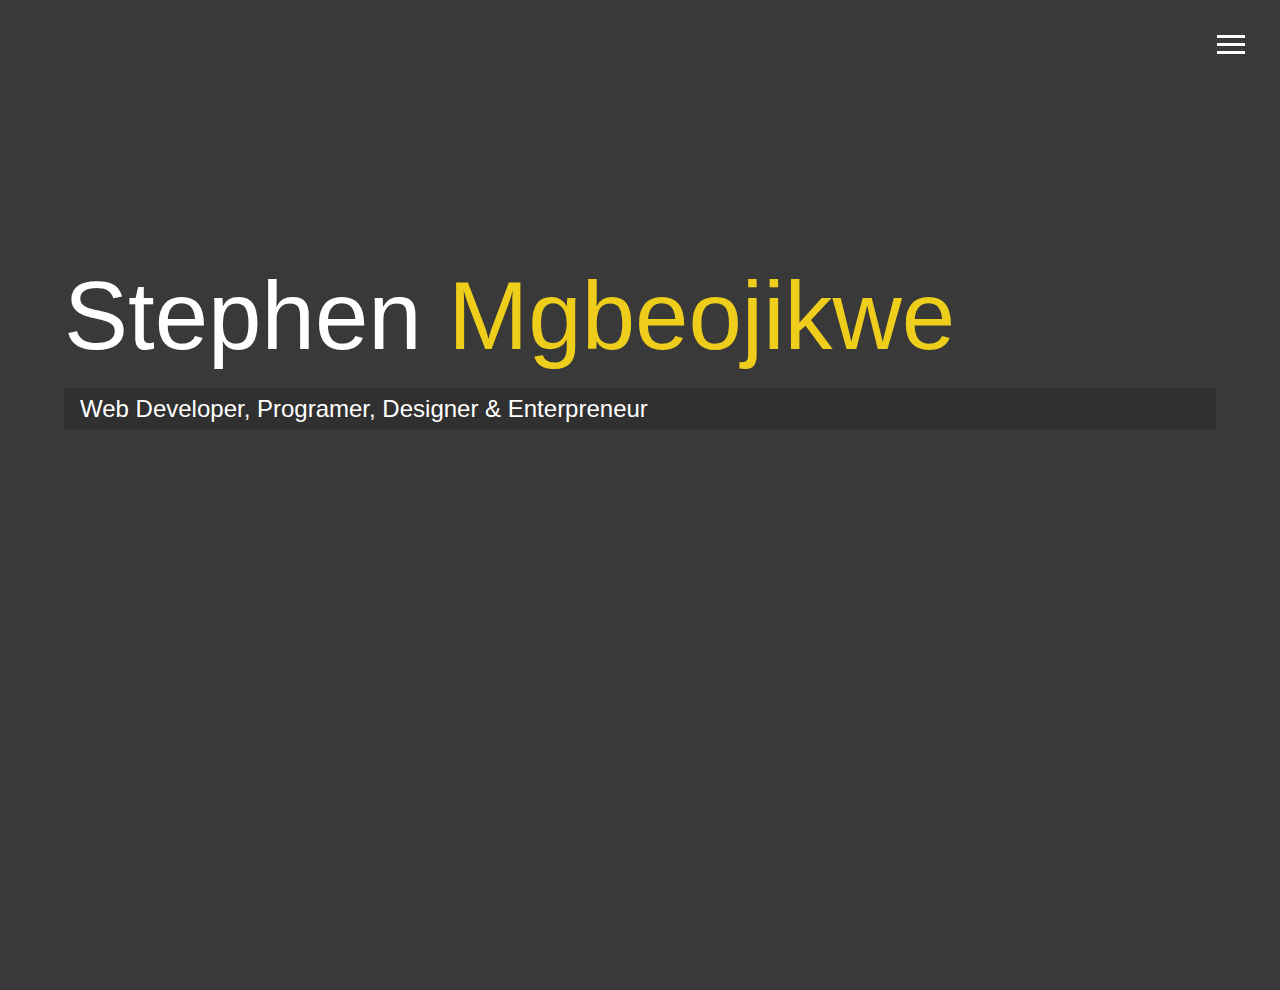
<file: Desktop/my projects/myportfolio-master/index.html>
<!DOCTYPE html>
<html lang="en">
<head>
  <meta charset="UTF-8">
  <meta name="viewport" content="width=device-width, initial-scale=1.0">
  <link rel="stylesheet" href="./css/main.css">
  <link
  rel="stylesheet"
  href="https://use.fontawesome.com/releases/v5.0.13/css/all.css"
  integrity="sha384-DNOHZ68U8hZfKXOrtjWvjxusGo9WQnrNx2sqG0tfsghAvtVlRW3tvkXWZh58N9jp"
  crossorigin="anonymous" 
/>
  <title>Welcome To My Portfolio</title>
</head>
<body id="bg-img">
 <header>
   <div class="menu-btn">
     <div class="btn-line"></div>
     <div class="btn-line"></div>
     <div class="btn-line"></div>
   </div>

   <nav class="menu">
     <div class="menu-branding">
      <div class="portrait"></div>
     </div>
     <ul class="menu-nav">
      <li class="nav-item current"><a href="index.html" class="  nav-link  ">Home</a></li>
      <li class="nav-item "><a href="about.html" class="nav-link">about me</a></li>
      <li class="nav-item"><a href="work.html" class="nav-link">My Work</a></li>
      <li class="nav-item"><a href="contact.html" class="nav-link">How to reach me</a></li>
     </ul> 
   </nav>
 </header>

 <main id="home">
   <h1 class="lg-heading">Stephen <span class="text-secondary">Mgbeojikwe</span></h1>
   <h2 class="sm-heading">Web Developer, Programer, Designer & Enterpreneur</h2>
   <div class="icons">
     <a href="https://www.twitter.com/stevola11"><i class="fab fa-twitter fa-2x" ></i></a>
     <a href="https://www.facebook.com/stevolala18"><i class="fab fa-facebook fa-2x" ></i></a>
     <a href="https://www.linkedin.com/in/stephen-mgbeojikwe/"><i class="fab fa-linkedin fa-2x" ></i></a>
     <a href="https://www.github.com/strevo199"><i class="fab fa-github   fa-2x" ></i></a>
   </div>
 </main>
 <script src="js/main.js"></script>
</body>
</html>
</file>
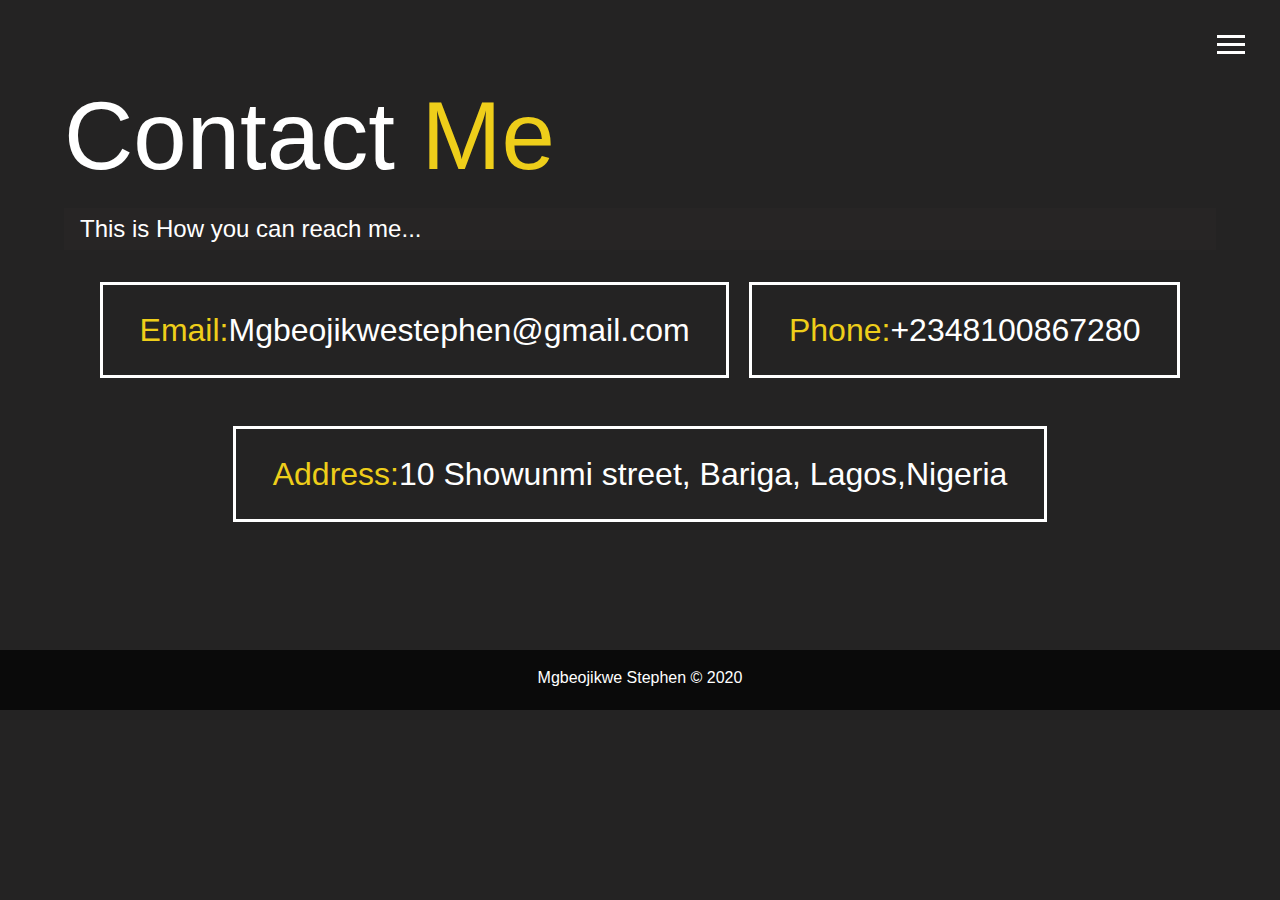
<file: Desktop/my projects/myportfolio-master/contact.html>
<!DOCTYPE html>
<html lang="en">
<head>
  <meta charset="UTF-8">
  <meta name="viewport" content="width=device-width, initial-scale=1.0">
  <link rel="stylesheet" href="./css/main.css">
  <link
  rel="stylesheet"
  href="https://use.fontawesome.com/releases/v5.0.13/css/all.css"
  integrity="sha384-DNOHZ68U8hZfKXOrtjWvjxusGo9WQnrNx2sqG0tfsghAvtVlRW3tvkXWZh58N9jp"
  crossorigin="anonymous" 
/>
  <title>Contact Me</title>
</head>
<body > 
 <header>
   <div class="menu-btn">
     <div class="btn-line"></div>
     <div class="btn-line"></div>
     <div class="btn-line"></div>
   </div>

   <nav class="menu">
     <div class="menu-branding">
      <div class="portrait"></div>
     </div>
     <ul class="menu-nav">
      <li class="nav-item "><a href="index.html" class="  nav-link  ">Home</a></li>
      <li class="nav-item "><a href="about.html" class="nav-link">about me</a></li>
      <li class="nav-item"><a href="work.html" class="nav-link">My Work</a></li>
      <li class="nav-item current"><a href="contact.html" class="nav-link">How to reach me</a></li>
     </ul>
   </nav>
 </header>

 <main id="contact">
   <h1 class="lg-heading">Contact <span class="text-secondary">Me</span></h1>
   <h2 class="sm-heading">This is How you can reach me...</h2>

  <div class="boxes">
    <div>
      <span class="text-secondary">Email:</span>Mgbeojikwestephen@gmail.com
    </div>
    <div>
      <span class="text-secondary">Phone:</span>+2348100867280
    </div>
    <div>
      <span class="text-secondary">Address:</span>10 Showunmi street, Bariga, Lagos,Nigeria    </div>
  </div>

 </main>

 <footer id="main-footer">
  Mgbeojikwe Stephen &copy;  2020
 </footer>
 <script src="js/main.js"></script>
</body>
</html>
</file>
<file: Desktop/my projects/myportfolio-master/css/main.css>
.menu-btn {
  position: absolute;
  z-index: 3;
  right: 35px;
  top: 35px;
  cursor: pointer;
  transition: all 0.5s ease-out;
  -webkit-transition: all 0.5s ease-out;
  -moz-transition: all 0.5s ease-out;
  -ms-transition: all 0.5s ease-out;
  -o-transition: all 0.5s ease-out; }
  .menu-btn .btn-line {
    width: 28px;
    height: 3px;
    margin: 0 0 5px 0;
    background-color: #ffffff;
    transition: all 0.5s ease-out;
    -webkit-transition: all 0.5s ease-out;
    -moz-transition: all 0.5s ease-out;
    -ms-transition: all 0.5s ease-out;
    -o-transition: all 0.5s ease-out; }
  .menu-btn.close {
    transform: rotate(180deg);
    -webkit-transform: rotate(180deg);
    -moz-transform: rotate(180deg);
    -ms-transform: rotate(180deg);
    -o-transform: rotate(180deg); }
    .menu-btn.close .btn-line:nth-child(1) {
      transform: rotate(45deg) translate(5px, 5px);
      -webkit-transform: rotate(45deg) translate(5px, 5px);
      -moz-transform: rotate(45deg) translate(5px, 5px);
      -ms-transform: rotate(45deg) translate(5px, 5px);
      -o-transform: rotate(45deg) translate(5px, 5px); }
    .menu-btn.close .btn-line:nth-child(2) {
      opacity: 0; }
    .menu-btn.close .btn-line:nth-child(3) {
      transform: rotate(-45deg) translate(7px, -6px);
      -webkit-transform: rotate(-45deg) translate(7px, -6px);
      -moz-transform: rotate(-45deg) translate(7px, -6px);
      -ms-transform: rotate(-45deg) translate(7px, -6px);
      -o-transform: rotate(-45deg) translate(7px, -6px); }

.menu {
  position: fixed;
  top: 0;
  width: 100%;
  opacity: 0.9;
  visibility: hidden; }
  .menu.show {
    visibility: visible; }
  .menu-branding, .menu-nav {
    display: flex;
    flex-flow: column wrap;
    align-items: center;
    justify-content: center;
    float: left;
    width: 50%;
    height: 100vh;
    overflow: hidden; }
  .menu-nav {
    margin: 0;
    padding: 0;
    background: #171616;
    list-style: none;
    transform: translate3d(0, 100%, 0);
    -webkit-transform: translate3d(0, -100%, 0);
    -moz-transform: translate3d(0, 100%, 0);
    -ms-transform: translate3d(0, 100%, 0);
    -o-transform: translate3d(0, 100%, 0);
    transition: all 0.5s ease-out;
    -webkit-transition: all 0.5s ease-out;
    -moz-transition: all 0.5s ease-out;
    -ms-transition: all 0.5s ease-out;
    -o-transition: all 0.5s ease-out; }
    .menu-nav.show {
      transform: translate3d(0, 0, 0);
      -webkit-transform: translate3d(0, 0, 0);
      -moz-transform: translate3d(0, 0, 0);
      -ms-transform: translate3d(0, 0, 0);
      -o-transform: translate3d(0, 0, 0); }
  .menu-branding {
    background: #242323;
    transform: translate3d(0, 100%, 0);
    -webkit-transform: translate3d(0, 100%, 0);
    -moz-transform: translate3d(0, 100%, 0);
    -ms-transform: translate3d(0, 100%, 0);
    -o-transform: translate3d(0, 100%, 0);
    transition: all 0.5s ease-out;
    -webkit-transition: all 0.5s ease-out;
    -moz-transition: all 0.5s ease-out;
    -ms-transition: all 0.5s ease-out;
    -o-transition: all 0.5s ease-out; }
    .menu-branding.show {
      transform: translate3d(0, 0, 0);
      -webkit-transform: translate3d(0, 0, 0);
      -moz-transform: translate3d(0, 0, 0);
      -ms-transform: translate3d(0, 0, 0);
      -o-transform: translate3d(0, 0, 0); }
    .menu-branding .portrait {
      width: 250px;
      height: 250px;
      background: url("https://res.cloudinary.com/stephyll/image/upload/v1623756008/myProtifolio/prot1_axd8dw.png");
      border: solid 3px #eece1a;
      border-radius: 50%;
      -webkit-border-radius: 50%;
      -moz-border-radius: 50%;
      -ms-border-radius: 50%;
      -o-border-radius: 50%;
      background-size: cover; }
  .menu .nav-item {
    transform: translate3d(600px, 0, 0);
    -webkit-transform: translate3d(600px, 0, 0);
    -moz-transform: translate3d(600px, 0, 0);
    -ms-transform: translate3d(600px, 0, 0);
    -o-transform: translate3d(600px, 0, 0);
    transition: all 0.5s ease-out;
    -webkit-transition: all 0.5s ease-out;
    -moz-transition: all 0.5s ease-out;
    -ms-transition: all 0.5s ease-out;
    -o-transition: all 0.5s ease-out; }
    .menu .nav-item.show {
      transform: translate3d(0, 0, 0);
      -webkit-transform: translate3d(0, 0, 0);
      -moz-transform: translate3d(0, 0, 0);
      -ms-transform: translate3d(0, 0, 0);
      -o-transform: translate3d(0, 0, 0); }
    .menu .nav-item.current > a {
      color: #eece1a; }
  .menu .nav-link {
    display: inline-block;
    position: relative;
    font-size: 30px;
    text-transform: uppercase;
    padding: 1rem 0;
    font-weight: 400;
    color: #ffffff;
    transition: all 0.5s ease-out;
    -webkit-transition: all 0.5s ease-out;
    -moz-transition: all 0.5s ease-out;
    -ms-transition: all 0.5s ease-out;
    -o-transition: all 0.5s ease-out; }
    .menu .nav-link:hover {
      color: #eece1a; }

.nav-item:nth-child(1) {
  transition-delay: 0.1s; }

.nav-item:nth-child(2) {
  transition-delay: 0.2s; }

.nav-item:nth-child(3) {
  transition-delay: 0.3s; }

.nav-item:nth-child(4) {
  transition-delay: 0.4s; }

* {
  box-sizing: border-box; }

body {
  background: #242323;
  color: #ffffff;
  margin: 0;
  height: 100%;
  font-family: "Segoe UI", Tahoma, Geneva, Verdana, sans-serif;
  line-height: 1.5; }
  body#bg-img {
    background: url("https://res.cloudinary.com/stephyll/image/upload/v1623756005/myProtifolio/background_vzvuhb.jpg");
    background-attachment: fixed;
    background-size: cover; }
    body#bg-img:after {
      content: "";
      position: absolute;
      top: 0;
      right: 0;
      width: 100%;
      height: 110vh;
      background-color: rgba(36, 35, 35, 0.9);
      z-index: -1; }

h1,
h2,
h3 {
  margin: 0;
  font-weight: 400; }
  h1.lg-heading,
  h2.lg-heading,
  h3.lg-heading {
    font-size: 6rem; }
  h1.sm-heading,
  h2.sm-heading,
  h3.sm-heading {
    margin-bottom: 2rem;
    padding: 0.2rem 1rem;
    background: rgba(41, 40, 40, 0.5); }

a {
  color: #ffffff;
  text-decoration: none; }

header {
  position: fixed;
  z-index: 2;
  width: 100%; }

.text-secondary {
  color: #eece1a; }

main {
  padding: 4rem;
  min-height: calc(100vh-60px); }
  main .icons {
    margin-top: 1rem; }
    main .icons a {
      padding: 0.4rem; }
      main .icons a:hover {
        color: #eece1a;
        transition: all 0.5s ease-out;
        -webkit-transition: all 0.5s ease-out;
        -moz-transition: all 0.5s ease-out;
        -ms-transition: all 0.5s ease-out;
        -o-transition: all 0.5s ease-out; }
  main#home {
    overflow: hidden; }
    main#home h1 {
      margin-top: 20vh; }

.about-infro {
  display: grid;
  grid-gap: 30px;
  grid-template-areas: 'bioimage bio bio'
 'job1 job2 job3';
  grid-template-columns: repeat(3, 1fr); }
  .about-infro .bio-image {
    border: 3px solid #eece1a;
    grid-area: bioimage;
    margin: auto;
    border-radius: 50%;
    -webkit-border-radius: 50%;
    -moz-border-radius: 50%;
    -ms-border-radius: 50%;
    -o-border-radius: 50%;
    filter: grayscale(0.9);
    -webkit-filter: grayscale(0.9); }
  .about-infro .bio {
    grid-area: bio; }
    .about-infro .bio a {
      color: #eece1a;
      font-weight: bold;
      border: 2px white solid;
      padding: 5px;
      border-radius: 10px;
      outline: none;
      -webkit-border-radius: 10px;
      -moz-border-radius: 10px;
      -ms-border-radius: 10px;
      -o-border-radius: 10px;
      letter-spacing: 1px;
      background-color: #3e3c3c; }
      .about-infro .bio a:hover {
        background-color: #242323;
        border-color: #eece1a;
        padding: 3px;
        transition: all 0.5s ease-out;
        -webkit-transition: all 0.5s ease-out;
        -moz-transition: all 0.5s ease-out;
        -ms-transition: all 0.5s ease-out;
        -o-transition: all 0.5s ease-out; }
  .about-infro .job-1 {
    grid-area: job1; }
  .about-infro .job-2 {
    grid-area: job2; }
  .about-infro .job-3 {
    grid-area: job3; }
  .about-infro .job {
    background: #363535;
    padding: 0.5rem;
    border-bottom: 5px solid #eece1a; }

#main-footer {
  text-align: center;
  padding: 1rem;
  background: #0a0a0a;
  color: #ffffff;
  height: 60px; }
  #main-footer .mode {
    position: absolute;
    margin-top: -3%;
    right: 6%; }
    #main-footer .mode i {
      cursor: pointer;
      padding-top: 20px; }

.projects {
  display: grid;
  grid-template-columns: repeat(3, 1fr);
  grid-gap: 0.7rem; }
  .projects img {
    border: 3px solid #ffffff;
    width: 100%; }
    .projects img:hover {
      opacity: 0.5;
      transition: all 0.5s ease-out;
      -webkit-transition: all 0.5s ease-out;
      -moz-transition: all 0.5s ease-out;
      -ms-transition: all 0.5s ease-out;
      -o-transition: all 0.5s ease-out;
      border-color: #eece1a; }

.btn, .btn-dark, .btn-light {
  display: block;
  padding: 0.5rem 1rem;
  border: 0; }
  .btn:hover, .btn-dark:hover, .btn-light:hover {
    background-color: #eece1a;
    color: #242323; }

.btn-dark {
  background: black;
  color: #331616; }

.btn-light {
  background: #a4a2a2;
  color: #333; }

.boxes {
  display: flex;
  flex-wrap: wrap;
  justify-content: space-evenly;
  align-items: center;
  margin: 1rem; }
  .boxes div {
    font-size: 2rem;
    border: 3px #fff solid;
    padding: 1.3rem 2.3rem;
    margin-bottom: 3rem;
    transition: all 0.5s ease-out;
    -webkit-transition: all 0.5s ease-out;
    -moz-transition: all 0.5s ease-out;
    -ms-transition: all 0.5s ease-out;
    -o-transition: all 0.5s ease-out; }
    .boxes div:hover {
      padding: 0.5rem 1.5rem;
      background: #eece1a;
      color: #ffffff; }
      .boxes div:hover span {
        color: #242323; }

@media screen and (min-width: 1171px) {
  .projects {
    grid-template-columns: repeat(4, 1fr); } }

@media screen and (min-width: 769px) and (max-width: 1170px) {
  .projects {
    grid-template-columns: repeat(3, 1fr); }
  h1.lg-heading,
  h2.lg-heading,
  h3.lg-heading {
    font-size: 5rem;
    text-align: center;
    line-height: 6rem; }
  h1.sm-heading,
  h2.sm-heading,
  h3.sm-heading {
    font-size: 1.2rem;
    margin-top: 1rem;
    text-align: center; }
  main .icons {
    text-align: center;
    font-size: 15px; }
  .boxes {
    display: block; }
    .boxes div {
      font-size: 1.5rem;
      border: 2px #fff solid;
      padding: 1.2rem 2rem;
      width: fit-content;
      margin: 1rem auto; } }

@media screen and (max-width: 768px) {
  #contact {
    height: calc(100vh - 60px); }
    #contact h1 {
      font-size: 4rem; }
    #contact h2 {
      font-size: 1rem; }
  .boxes {
    display: block; }
    .boxes div {
      font-size: 1rem;
      border: 2px #fff solid;
      padding: 1.2rem 2rem;
      width: 100%;
      font-weight: 400;
      margin: 1rem auto; }
  .about-infro {
    display: block; }
    .about-infro .job {
      margin: 2rem auto;
      width: 80%;
      text-align: left; }
      .about-infro .job p {
        font-size: 13px; }
  .projects {
    grid-template-columns: repeat(2, 1fr); }
  main {
    align-items: center;
    text-align: center; }
  .lg-heading {
    line-height: 1.2; }
  ul.menu-nav,
  div.menu-branding {
    float: none;
    width: 100%;
    min-height: 0; }
    ul.menu-nav.show,
    div.menu-branding.show {
      transform: translate3d(0, 0, 0);
      -webkit-transform: translate3d(0, 0, 0);
      -moz-transform: translate3d(0, 0, 0);
      -ms-transform: translate3d(0, 0, 0);
      -o-transform: translate3d(0, 0, 0); }
  .menu-nav {
    height: 75vh;
    transform: translate3d(-100%, 0, 0);
    -webkit-transform: translate3d(-100%, 0, 0);
    -moz-transform: translate3d(-100%, 0, 0);
    -ms-transform: translate3d(-100%, 0, 0);
    -o-transform: translate3d(-100%, 0, 0);
    font-size: 24px; }
  .menu-branding {
    height: 25vh;
    transform: translate3d(100%, 0, 0);
    -webkit-transform: translate3d(100%, 0, 0);
    -moz-transform: translate3d(100%, 0, 0);
    -ms-transform: translate3d(100%, 0, 0);
    -o-transform: translate3d(100%, 0, 0); }
    .menu-branding .portrait {
      width: 150px;
      height: 150px; }
  h1.lg-heading,
  h2.lg-heading,
  h3.lg-heading {
    font-size: 4rem;
    text-align: center;
    line-height: 5rem; }
  h1.sm-heading,
  h2.sm-heading,
  h3.sm-heading {
    font-size: 1rem;
    margin-top: 0.8rem;
    text-align: center; }
  main .icons {
    text-align: center;
    font-size: 10px; } }

@media screen and (max-width: 500px) {
  header .menu-btn {
    top: 10vh;
    right: 3vw; }
  header .menu-nav .nav-item > a {
    font-size: 1.3rem; }
  #about {
    padding: 0 5%; }
    #about h1.lg-heading, #about h2.lg-heading, #about h3.lg-heading {
      font-size: 2rem;
      text-align: center;
      line-height: 5rem;
      padding-top: 10vh; }
    #about h1.sm-heading, #about h2.sm-heading, #about h3.sm-heading {
      font-size: 0.8rem;
      margin-top: 0.5rem; }
  main#home h1.lg-heading, h2.lg-heading, h3.lg-heading {
    font-size: 3rem;
    text-align: center;
    line-height: 4rem;
    margin-left: -8vh;
    width: fit-content; }
  main#home h1.sm-heading, h2.sm-heading, h3.sm-heading {
    font-size: 0.6rem;
    margin-top: 0.8rem;
    text-align: center; }
  main .icons {
    text-align: center;
    font-size: 10px; }
  .projects {
    grid-template-columns: 1fr; }
  .about-infro .bio-image {
    height: 150px; }
  .about-infro .job {
    width: 100%; }
  .bio p {
    font-size: 13px;
    width: 100%; }
  .bio a {
    font-size: 11px; }
  #work {
    padding: 5%; }
    #work h1.lg-heading, #work h2.lg-heading, #work h3.lg-heading {
      font-size: 2rem;
      text-align: center;
      line-height: 5rem;
      padding-top: 10vh; }
    #work h1.sm-heading, #work h2.sm-heading, #work h3.sm-heading {
      font-size: 0.8rem;
      margin-top: 0.5rem; }
  #contact {
    padding: 0 2%; }
    #contact h1.lg-heading, #contact h2.lg-heading, #contact h3.lg-heading {
      font-size: 2rem;
      text-align: center;
      line-height: 5rem;
      padding-top: 10vh; }
    #contact h1.sm-heading, #contact h2.sm-heading, #contact h3.sm-heading {
      font-size: 0.8rem;
      margin-top: 0.5rem; }
    #contact .boxes div {
      font-size: 0.6rem;
      padding: 1rem 1rem .5rem 0;
      margin-bottom: 2rem;
      transition: all 0.5s ease-out;
      -webkit-transition: all 0.5s ease-out;
      -moz-transition: all 0.5s ease-out;
      -ms-transition: all 0.5s ease-out;
      -o-transition: all 0.5s ease-out; }
      #contact .boxes div:hover {
        padding: 0.5rem 0.5rem;
        background: #eece1a;
        color: #000; }
        #contact .boxes div:hover span {
          color: #000; } }
</file>
